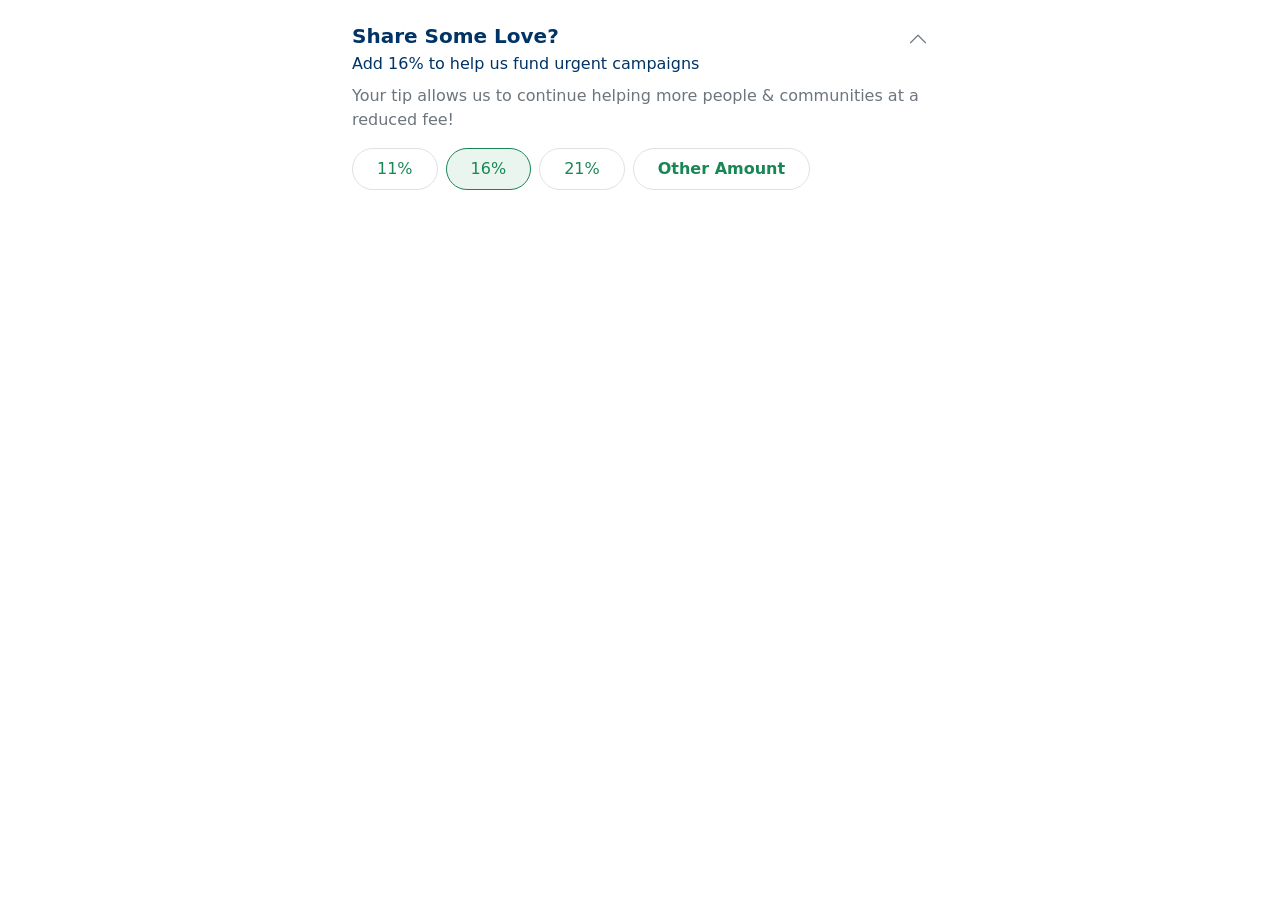
<file: test/index.html>
<!DOCTYPE html>
<html lang="en">
<head>
  <meta charset="UTF-8">
  <meta name="viewport" content="width=device-width, initial-scale=1.0">
  <title>Donation Tip</title>
  <!-- Bootstrap 5 CSS -->
  <link href="https://cdn.jsdelivr.net/npm/bootstrap@5.3.0/dist/css/bootstrap.min.css" rel="stylesheet">
  <!-- Bootstrap Icons for the chevron -->
  <link href="https://cdn.jsdelivr.net/npm/bootstrap-icons@1.10.5/font/bootstrap-icons.css" rel="stylesheet">
  <style>
    .text-navy { color: #003366; }
    .text-brand-green { color: #198754; } /* Standard Bootstrap success green */
    .btn-tip {
      background-color: #ffffff;
      color: #198754;
      border: 1px solid #dee2e6;
    }
    .btn-tip:hover {
      background-color: #f8f9fa;
      color: #146c43;
    }
    .btn-tip.active {
      background-color: #eaf5f0; /* Light green background */
      border-color: #198754;
      color: #198754;
    }
  </style>
</head>
<body>

<div class="container mt-4" style="max-width: 600px;">
  <!-- Header Row -->
  <div class="d-flex justify-content-between align-items-start mb-2">
    <div>
      <h5 class="fw-bold mb-1 text-navy">Share Some Love?</h5>
      <p class="mb-0 text-navy">Add 16% to help us fund urgent campaigns</p>
    </div>
    <!-- Chevron Icon -->
    <i class="bi bi-chevron-up text-secondary fs-5 cursor-pointer"></i>
  </div>

  <!-- Description Text -->
  <p class="text-secondary mb-3">
    Your tip allows us to continue helping more people & communities at a reduced fee!
  </p>

  <!-- Tip Buttons -->
  <div class="d-flex flex-wrap gap-2">
    <button class="btn btn-tip rounded-pill px-4 py-2">11%</button>
    <button class="btn btn-tip active rounded-pill px-4 py-2">16%</button>
    <button class="btn btn-tip rounded-pill px-4 py-2">21%</button>
    <button class="btn btn-tip rounded-pill px-4 py-2 fw-bold">Other Amount</button>
  </div>
</div>

<!-- Bootstrap JS (Optional, for interactivity if this is part of an accordion) -->
<script src="https://cdn.jsdelivr.net/npm/bootstrap@5.3.0/dist/js/bootstrap.bundle.min.js"></script>
</body>
</html>
</file>
